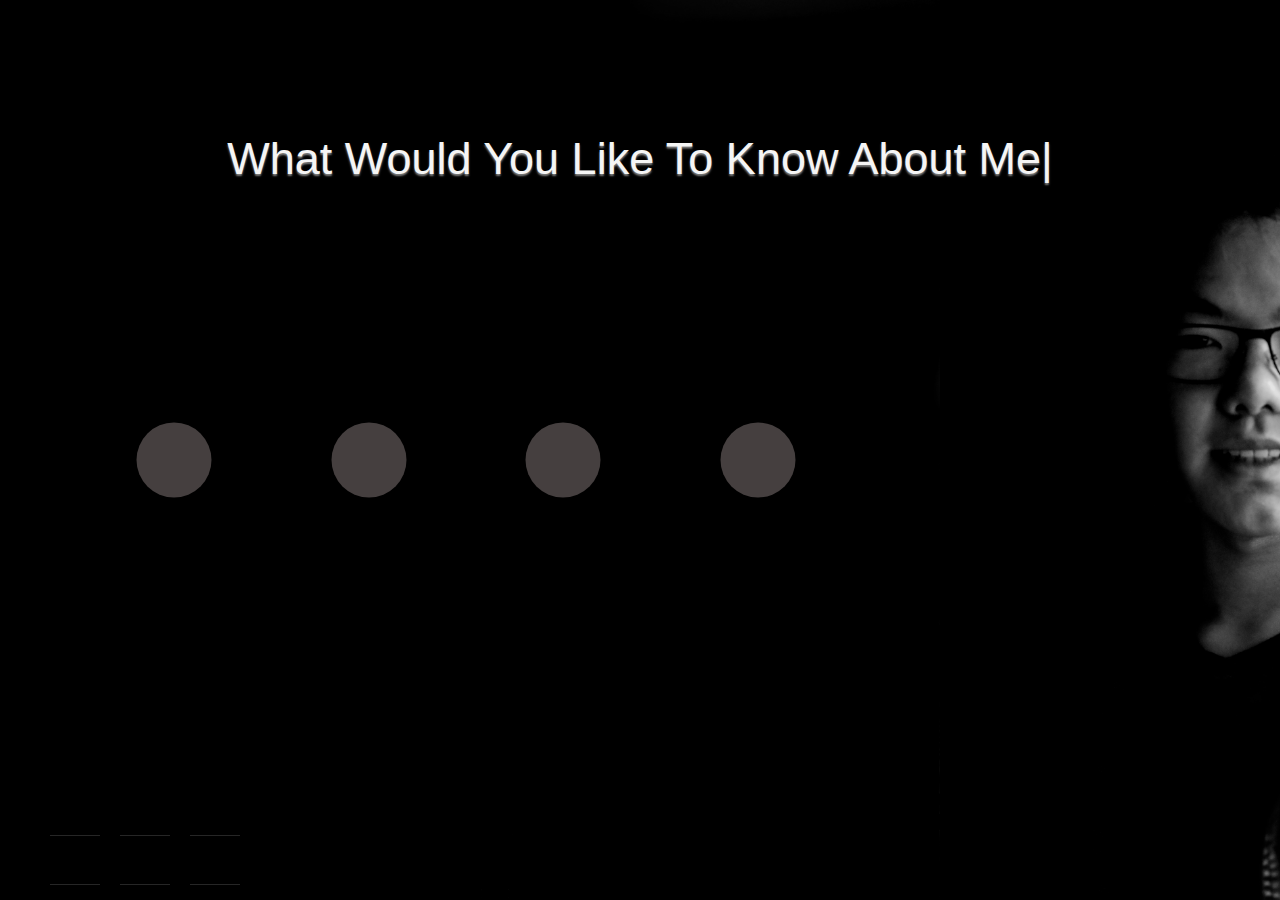
<file: index.html>
<!DOCTYPE html>
<html>
<head>
	<title>Harvey Shan's Personal Website</title>
	<link rel="stylesheet" href="https://www.w3schools.com/w3css/4/w3.css">
	<link rel="stylesheet" href="https://stackpath.bootstrapcdn.com/bootstrap/4.1.3/css/bootstrap.min.css" integrity="sha384-MCw98/SFnGE8fJT3GXwEOngsV7Zt27NXFoaoApmYm81iuXoPkFOJwJ8ERdknLPMO" crossorigin="anonymous">
	<link href="https://fonts.googleapis.com/css?family=Open+Sans|PT+Sans+Narrow|Roboto|Ubuntu" rel="stylesheet">	
	<link rel="stylesheet" href="https://use.fontawesome.com/releases/v5.5.0/css/all.css" integrity="sha384-B4dIYHKNBt8Bc12p+WXckhzcICo0wtJAoU8YZTY5qE0Id1GSseTk6S+L3BlXeVIU" crossorigin="anonymous">
	<link rel="stylesheet" type="text/css" href="index.css">
	<script src="typed.js"></script>
</head>

<body >
	<div class="container headings">
		<div class="row">
			<div class="col-lg-12">	
				<div class="headline w3-animate-opacity" >
					<h1 class="title display-3">
						What Would You Like To Know About 
						<!-- Text Reveal -->
						<span class="type"></span>

						<!-- Typing Effect -->
						<!-- <div class="flash">
							_
						</div> -->
					</h1> 
				</div>
			</div>
		</div>
	</div>
<!-- Spacing -->
	<div class="dividerTop"></div>



	<div class="contents">
	
		<ul>
			<div class="spacer"></div>
			<li class="icon"><a href="harveyshanEducation.html" class="logo" id="node1"> <i class="fas fa-graduation-cap"> </i></a></li>
			<div class="spacer1"></div>
			<li class="icon"><a href="harveyshanProject.html" class="logo" id="node2"> <i class="fas fa-terminal smallLogo"> </i></a></li>
			<div class="spacer1"></div>
			<li class="icon"><a href="achievements.html" class="logo" id="node3"> <i class="fas fa-trophy"></i> </a></li>
			<div class="spacer1"></div>
			<li class="icon"><a href="harveyshanOrganizations.html" class="logo" id="node4"> <i class="fas fa-sitemap"></i> </a></li>

		</ul>
	
	</div>




	<!-- Second Row -->

	<div class="row">

	</div>

<!-- 	<div class="row secondLine">
		<div class="item col-lg-4 col-md-4 col-xm-12 w3-center w3-animate-bottom">
			<img src="https://www.michigan.gov/images/som/SOMicon_Education_521974_7.png">
			<h3 class="description w3-center w3-animate-bottom">Education</h3>
		</div>

		<div class="item col-lg-4 col-md-4 col-xm-12 w3-center w3-animate-bottom">
			<img src="http://www.ucl.ac.uk/public-engagement/creating-change/images/impact-logos/white-logos/skills-white.png">
			<h3 class="description w3-center w3-animate-bottom">Skills</h3>

		</div>

		<div class="item col-lg-4 col-md-4 col-xm-12 w3-center w3-animate-bottom">
			<img src="https://i.imgur.com/DUTG1p7.png">
			<h3 class="description w3-center w3-animate-bottom">Experience</h3>
		</div> -->

	<!-- </div> -->
<!-- </div> -->


	<div class="contact-Info container">
		<ul>
			<!-- Linkedin -->
			<li>
				<a href="https://www.linkedin.com/in/harvey-shan-55791a160/">
					
					<span></span>
					<span></span>
					<span></span>
					<span></span>
					<i class="fab fa-linkedin smallIcon"></i>
				</a>
			</li>
			<!-- GitHub -->
			<li>
				<a href="https://github.com/HarveyShan">
					
					<span></span>
					<span></span>
					<span></span>
					<span></span>
					<i class="fab fa-github smallIcon"></i>
				</a>
			</li>
			<!-- Facebook -->
			<li>
				<a href="https://www.facebook.com/">
					
					<span></span>
					<span></span>
					<span></span>
					<span></span>
					<i class="fab fa-facebook smallIcon"></i>
				</a>
			</li>

			<!-- <li>
				<a href="#">
					<i class="fab fa-linkedin"></i>
					<span></span>
					<span></span>
					<span></span>
				</a>
			</li> -->
		</ul>
	</div>
	<script>
			var typed = new Typed(".type", {
			strings: [
				// "Harvey Shan",
				"Me",
				"Harvey Shan",
				"This guy->"

				// "Or a good friend ;)"
				], 
				typeSpeed: 100,
				backSpeed: 50,
				backDelay: 1000,
				loop: true
			// smartBackspace: true // Default value
			});
	</script>
	<script
	  src="https://code.jquery.com/jquery-3.3.1.js"
	  integrity="sha256-2Kok7MbOyxpgUVvAk/HJ2jigOSYS2auK4Pfzbm7uH60="
	  crossorigin="anonymous"></script>
	<script type="text/javascript" src="https://stackpath.bootstrapcdn.com/bootstrap/3.3.7/js/bootstrap.min.js"></script>
</body>
</html>
</file>
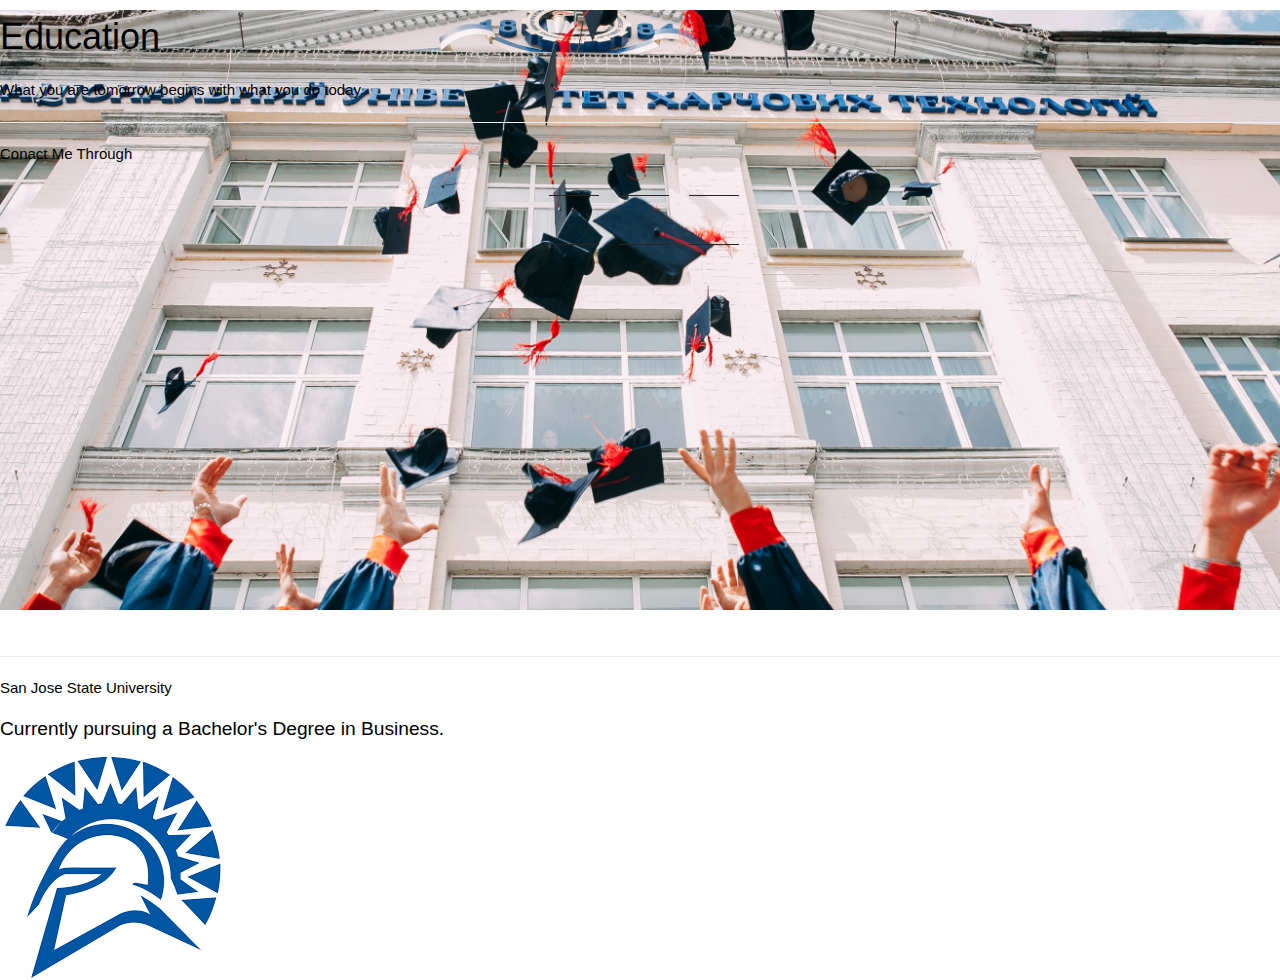
<file: harveyshanEducation.html>
<!DOCTYPE html>
<html>

<head>
	<link rel="stylesheet" href="https://www.w3schools.com/w3css/4/w3.css">
	<link href="https://fonts.googleapis.com/css?family=Krub|Lato|Mali|Open+Sans|Patrick+Hand|Poppins" rel="stylesheet">
	<link rel="stylesheet" href="https://stackpath.bootstrapcdn.com/bootstrap/4.1.3/css/bootstrap.min.css" integrity="sha384-MCw98/SFnGE8fJT3GXwEOngsV7Zt27NXFoaoApmYm81iuXoPkFOJwJ8ERdknLPMO" crossorigin="anonymous">
	<link rel="stylesheet" href="https://use.fontawesome.com/releases/v5.5.0/css/all.css" integrity="sha384-B4dIYHKNBt8Bc12p+WXckhzcICo0wtJAoU8YZTY5qE0Id1GSseTk6S+L3BlXeVIU" crossorigin="anonymous">
	<link rel="stylesheet" type="text/css" href="harveyshanEducation.css">


	<title>
		Education
	</title>
</head>

<body>
	<div class="jumbotron parallax">
        <div id="jumbotronID">
            <h1 class="display-3 text-center pageTitle">Education</h1>
            <p class="lead text-center">What you are tomorrow begins with what you do today.</p>
            <hr class="my-4 text-center">
            <p class="text-center">Conact Me Through</p>
            <div class="contact-Info container">
                <ul>
                    <!-- Linkedin -->
                    <li>
                        <a href="https://www.linkedin.com/in/harvey-shan-55791a160/">
                            
                            <span></span>
                            <span></span>
                            <span></span>
                            <span></span>
                            <i class="fab fa-linkedin"></i>
                        </a>
                    </li>
                    <!-- GitHub -->
                    <li>
                        <a href="https://github.com/HarveyShan">
                            
                            <span></span>
                            <span></span>
                            <span></span>
                            <span></span>
                            <i class="fab fa-github"></i>
                        </a>
                    </li>
                    <!-- Facebook -->
                    <li>
                        <a href="https://www.facebook.com/">
                            
                            <span></span>
                            <span></span>
                            <span></span>
                            <span></span>
                            <i class="fab fa-facebook"></i>
                        </a>
                    </li>
        
                    <!-- <li>
                        <a href="#">
                            <i class="fab fa-linkedin"></i>
                            <span></span>
                            <span></span>
                            <span></span>
                        </a>
                    </li> -->
                </ul>
            </div>
        </div>
      </div>

	  <div class="seperater"></div>
	  <hr class="container">

      <div class="organizations-SJSU container">
            <!-- Title -->
            <div class="title display-4 text-center">
                   San Jose State University
                </div>
            <!-- Content -->
                <div class="content-SJSU text-center h4-small row">
                    <h3 class="col-lg-8">
                        <small>
                            Currently pursuing a Bachelor's Degree in Business. 
                        </small>
                    </h3>
    
                    <div class="imageSJSU col-lg-4">
                        <a href="http://www.sjsu.edu/">
                        <img src="[data-uri]" alt=""></a>
                    </div>
                </div> 
         </div>





</body>
</html>
</file>
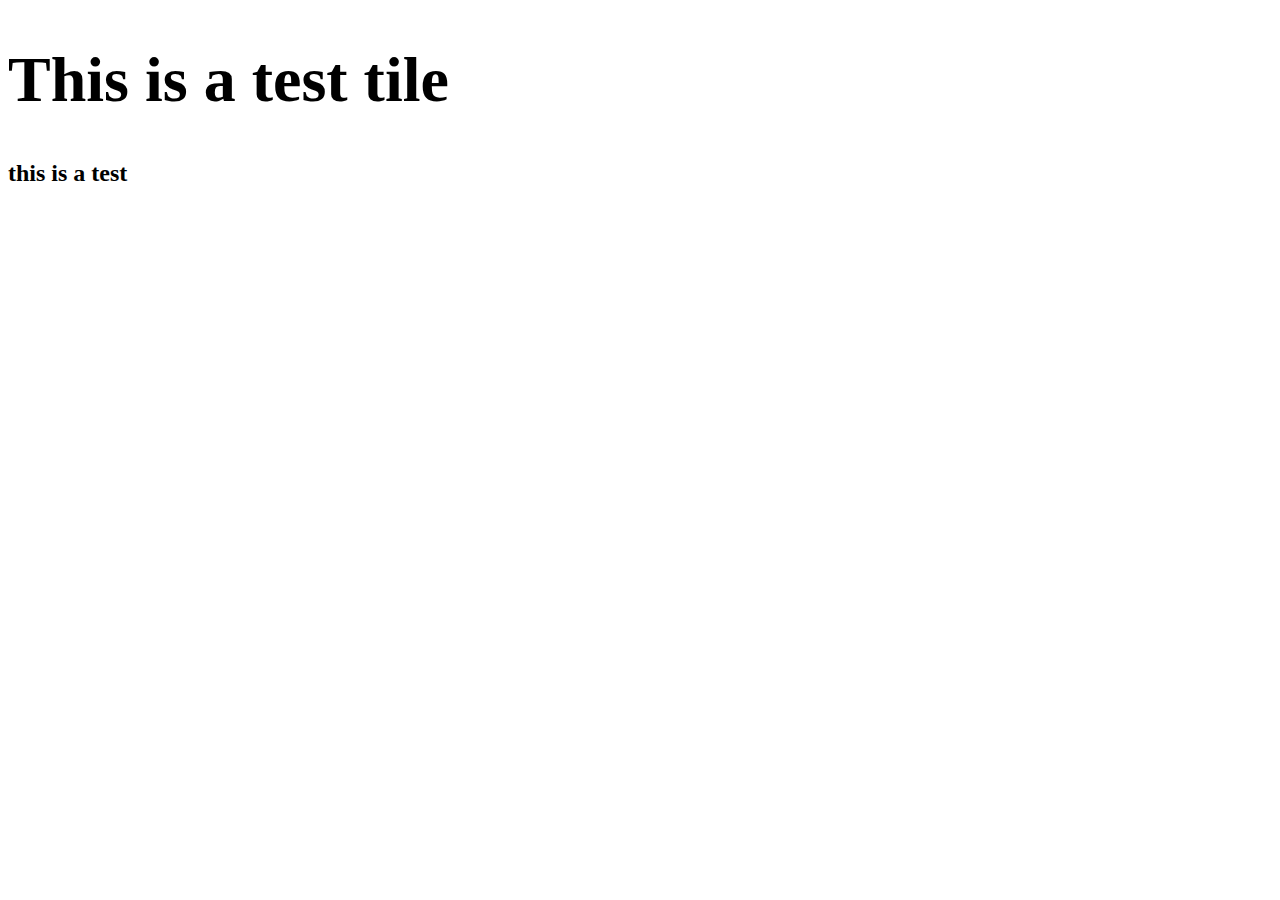
<file: test.html>
<!DOCTYPE html>
<html>
<head>
	<title>test</title>
	<link rel="stylesheet" type="text/css" href="test.css">
	<script src="https://maxcdn.bootstrapcdn.com/bootstrap/3.3.7/js/bootstrap.min.js" integrity="sha384-Tc5IQib027qvyjSMfHjOMaLkfuWVxZxUPnCJA7l2mCWNIpG9mGCD8wGNIcPD7Txa" crossorigin="anonymous"></script>

</head>
<body>

<h1>
	This is a test tile 
</h1>

<h2>
	this is a test
</h2>


</body>
</html>
</file>
<file: index.css>
body{
	background: url("HarveyFarRight-min.png");
	background-position: center;
	background-size: cover;
	/* font-family: Nunito; */
/*	background-repeat: no-repeat;*/
/*	overflow: hidden;*/
}


.spacer{
    padding: 3%;
}

.spacer1{
    padding: 3%;
}

.icon
{
    position: relative;
    list-style: none;
    width: 100px;
    height: 100px;
    margin: 0 10px;
    border-radius: 50%;
    box-sizing: border-box;
}


.icon:before,
.icon:after
{ 
    content: '';
    position: absolute;
    top: 0;
    left: 0;
    width: 100%;
    height: 100%;
    background: gold;
    border-radius: 50%;
    filter: blur(20px);
    opacity: 0;
    transition: 1s; 
    z-index: -1;    
}


.icon:after
{
    filter: blur(100px);
    /* transform: scale(10rem); */
}


.icon:hover:before,
.icon:hover:after
{
    opacity: 1;
}

.logo
{
    background-size: 3em;
    top: 25px;
    left: 15px;
    text-align: center;
    color:white;
    background: rgba(223, 203, 203, 0.308);
    transform: scale(1.5);
    font-size: 1em;
    border-radius: 100%;
}

.logo .fas
{
    text-shadow: 0 2 5px rgba(139, 74, 74, 0.2);
    transition: 0.5s;
    font-size: -2em;
    transform: rotateY(0deg) scale(1.2);
    opacity: 0.3;
}

.logo:hover .fas
{
    opacity: 1;
    transform: scale(1.5);
}


/* 
.typeContent{
    color: greenyellow;
    font-family: Ubuntu;
} */


.smallIcon{
    color: white;
}

.headline{
	padding-top: 9%;
	padding-bottom: 9%;
	text-align: center;
	text-shadow: 0px 2px 2px grey;
	color: #F5F5F5;
	font-weight: 200;
}

.contact-Info{
	bottom: 0;
	position: fixed;
}

.headings{
    padding-bottom: 3%;
}

.dividerTop{
    padding-top: 3%;
}

.title{
	font-size: 3rem;
}


.flash {
   animation-name: flash;
    animation-duration: 1s;
    animation-timing-function: linear;
    animation-iteration-count: infinite;
    animation-direction: alternate;
    animation-play-state: running;
}

@keyframes flash {
    from {color: white;}
    to {color: transparent;}
}


html{
	height: 100%;
}

img{
	width: 15%;
	background-color: transparent;
}

.item {
    vertical-align: top;
    display: inline-block;
    text-align: center;
}


.description{
    color: white;
    font-size: 2em;
    /* text-shadow: 1px 1px 1px black; */
}

html{
	height: 100%;
}

.secondLine{
	padding-top: 1rem;
}


/* Contact */
ul{
    /* position: absolute;
    top: 50%;
    left: 50%;
    transform: translate(-50%, -50%);
    margin: 0;
    padding: 0; */
    display: flex;
    
}

ul li{
    list-style: none;
}

ul li a{
    display: block;
    position: relative;
    width: 50px;
    height: 50px;
    line-height: 50px;
    font-size: 20px;
    text-align: center;
    /* background: white; */
    text-decoration: none;
    content: #262626;
    margin: 0 10px;
    transition: 0.5s;
}

ul li a span{
    position: absolute;
    transition-duration: 0.5s;
}
/* Horizontal */
ul li a span:nth-child(1),
ul li a span:nth-child(3){
    
    width: 100%;
    height: 1px;
    background: #262626;
}

ul li a span:nth-child(1){
    top: 0;
    left: 0;
    transform-origin: right;
}

ul li a:hover span:nth-child(1){
    transform: scaleX(0);
    transform-origin: left;
    transition: transform 0.5s;
}
/* bottom */

ul li a span:nth-child(3){
    bottom: 0;
    right: 0;
    transform-origin: left;
}

ul li a:hover span:nth-child(3){
    transform: scaleX(0);
    transform-origin: right;
    transition: transform 0.5s;
}

/* Vertical */
ul li a span:nth-child(2),
ul li a span:nth-child(4){
    width: 1px;
    height: 100%;
    background: #262626;
}
/* Left */
ul li a span:nth-child(2){
    top: 0;
    left: 0;
    transform: scaleY(0);
    transform-origin: bottom;
}

ul li a:hover span:nth-child(2){
    transform: scaleY(1);
    transform-origin: top;
    transition: transform 0.5s;
}

/* Right */
ul li a span:nth-child(4){
    top: 0;
    right: 0;
    transform: scaleY(0);
    transform-origin: bottom;
}

ul li a:hover span:nth-child(4){
    transform: scaleY(1);
    transform-origin: bottom;
    transition: transform 0.5s;
}


/*http://www.modafinilsale.com/data/out/734/231109645-hd-simplistic-wallpapers.png*/
/*http://www.modafinilsale.com/data/out/734/231363425-hd-simplistic-wallpapers.png*/
/*https://images.unsplash.com/photo-1539308589527-4fbbc6e1216f?ixlib=rb-0.3.5&ixid=eyJhcHBfaWQiOjEyMDd9&s=0454daa09dabc1a3d3ffe34db0c4287a&auto=format&fit=crop&w=1947&q=80*/
</file>
<file: harveyshanEducation.css>
hr{
    background-color: black;
}

.seperater{
    padding: 1%;
}

.parallax {
    /* The image used */
    background: url(education.jpg);
    /* Full height */
    height: 40rem; 

    /* Create the parallax scrolling effect */
    background-attachment: absolute;
    background-position: center;
    background-repeat: no-repeat;
    background-size: cover;
}

.contact-Info{
    position: absolute;
    padding-left: 39%;
}


/* Contact */
ul{
    /* position: absolute;
    top: 50%;
    left: 50%;
    transform: translate(-50%, -50%);
    margin: 0;
    padding: 0; */
    display: flex;
    
}

ul li{
    list-style: none;
}

ul li a{
    display: block;
    position: relative;
    width: 50px;
    height: 50px;
    line-height: 50px;
    font-size: 20px;
    text-align: center;
    /* background: #ccc; */
    text-decoration: none;
    content: #262626;
    margin: 0 10px;
    transition: 0.5s;
}

ul li a span{
    position: absolute;
    transition-duration: 0.5s;
}
/* Horizontal */
ul li a span:nth-child(1),
ul li a span:nth-child(3){
    
    width: 100%;
    height: 1px;
    background: #262626;
}

ul li a span:nth-child(1){
    top: 0;
    left: 0;
    transform-origin: right;
}

ul li a:hover span:nth-child(1){
    transform: scaleX(0);
    transform-origin: left;
    transition: transform 0.5s;
}
/* bottom */

ul li a span:nth-child(3){
    bottom: 0;
    right: 0;
    transform-origin: left;
}

ul li a:hover span:nth-child(3){
    transform: scaleX(0);
    transform-origin: right;
    transition: transform 0.5s;
}

/* Vertical */
ul li a span:nth-child(2),
ul li a span:nth-child(4){
    width: 1px;
    height: 100%;
    background: #262626;
}
/* Left */
ul li a span:nth-child(2){
    top: 0;
    left: 0;
    transform: scaleY(0);
    transform-origin: bottom;
}

ul li a:hover span:nth-child(2){
    transform: scaleY(1);
    transform-origin: top;
    transition: transform 0.5s;
}

/* Right */
ul li a span:nth-child(4){
    top: 0;
    right: 0;
    transform: scaleY(0);
    transform-origin: bottom;
}

ul li a:hover span:nth-child(4){
    transform: scaleY(1);
    transform-origin: bottom;
    transition: transform 0.5s;
}
</file>
<file: test.css>
body{
	background: url(https://images.unsplash.com/photo-1523567353-71ea31cb9f73?ixlib=rb-0.3.5&ixid=eyJhcHBfaWQiOjEyMDd9&s=f7e02fd33eedaa12bd2f944698b8a08e&auto=format&fit=crop&w=1950&q=80);
	background-position: center;
	background-size: cover;
	font-family: Lato;
/*	background-repeat: no-repeat;*/
/*	overflow: hidden;*/
}


h1{
	font-size: 4rem;
}


.headline{
	padding: 10%;
	text-align: center;
	text-shadow: 0px 2px 2px grey;
	color: #F5F5F5;
	font-size: 5rem;
}

.flash {
   animation-name: flash;
    animation-duration: 1s;
    animation-timing-function: linear;
    animation-iteration-count: infinite;
    animation-direction: alternate;
    animation-play-state: running;
}

@keyframes flash {
    from {color: white;}
    to {color: transparent;}
}

html{
	height: 100%;
}
</file>
